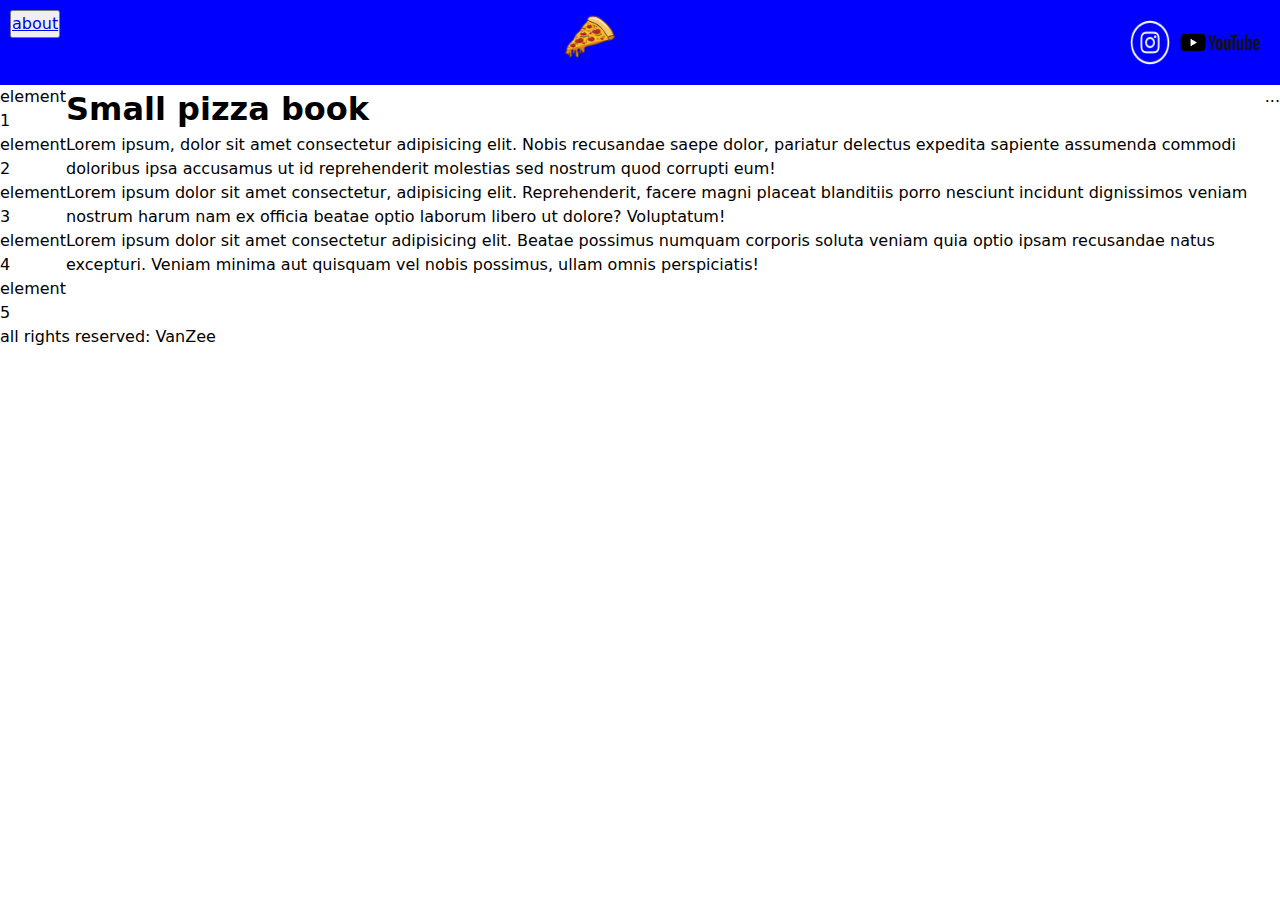
<file: index.html>
<!DOCTYPE html>
<html lang="en">
    <head>
        <meta charset="UTF-8">
        <meta name="viewport" content="width=device-width, initial-scale=1.0">
        <title>Pizza book</title>
        <link rel="stylesheet" href="styles.css">
    </head>

    <body>
        <div class="header">
            <div class="about">
                <button><a href="about.html">about</a></button>
            </div>

            <div class="logo">
                <img src="/imgs/pizza_logo.png" height="auto" width="80px">
            </div>

            <div class="links">
                <img class="insta-logo" src="/imgs/Instagram_logo.png" width="40px">
                <img class="yt-logo" src="/imgs/Black-YouTube-logo.png" width="80px">
            </div>
        </div>

        <div class="mid-section">

            <div class="sidebar-left">
                <ul>
                    <li>element 1</li>
                    <li>element 2</li>
                    <li>element 3</li>
                    <li>element 4</li>
                    <li>element 5</li>
                </ul>
            </div>

            
            <div class="content">
                <h1>Small pizza book</h1>
                <div class="pizza-box-content">
                    <div class="left-box">
                        <p>Lorem ipsum, dolor sit amet consectetur adipisicing elit. Nobis recusandae saepe dolor, pariatur delectus expedita sapiente assumenda commodi doloribus ipsa accusamus ut id reprehenderit molestias sed nostrum quod corrupti eum!</p>
                        <img>
                    </div>
                    <div class="mid-box">
                        <p>Lorem ipsum dolor sit amet consectetur, adipisicing elit. Reprehenderit, facere magni placeat blanditiis porro nesciunt incidunt dignissimos veniam nostrum harum nam ex officia beatae optio laborum libero ut dolore? Voluptatum!</p>
                        <img>
                    </div>
                    <div class="right-box">
                        <p>Lorem ipsum dolor sit amet consectetur adipisicing elit. Beatae possimus numquam corporis soluta veniam quia optio ipsam recusandae natus excepturi. Veniam minima aut quisquam vel nobis possimus, ullam omnis perspiciatis!</p>
                        <img>
                    </div>
                </div>

            </div>

            <div class="sidebar-right">
                ...
            </div>
            

        </div>

        <div class="footer">
            <p>all rights reserved: VanZee</p>
        </div>

        
    </body>
</html>
</file>
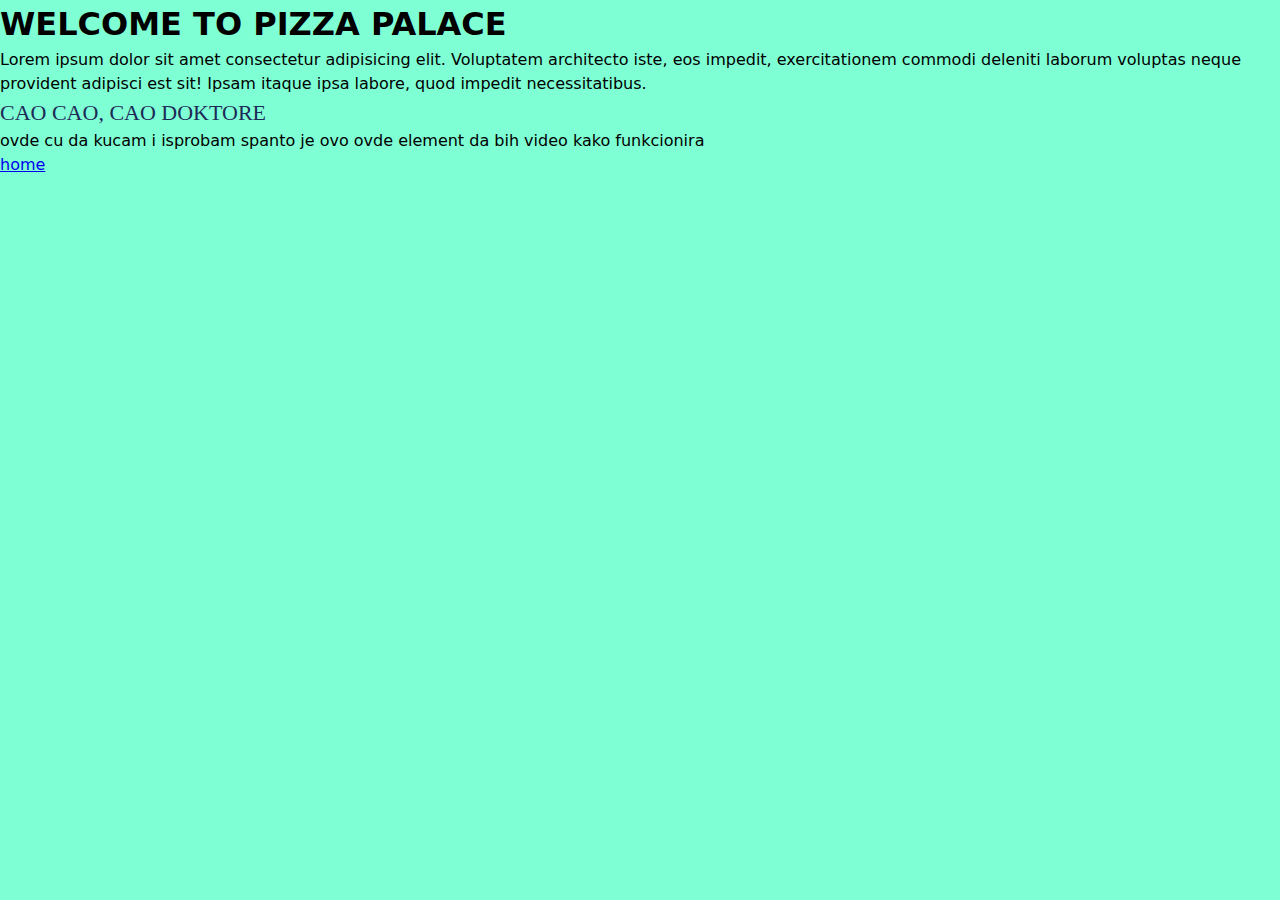
<file: about.html>
<!DOCTYPE html>
<html lang="en">
<head>

    <style>
        div {
            color: rgb(28, 42, 87);
            font-family: 'Times New Roman', Times, serif;
            font-size: 22px;
        }
    </style>
    
    <meta charset="UTF-8">
    <meta name="viewport" content="width=device-width, initial-scale=1.0">
    <title>Document</title>
    <link rel="stylesheet" href="styles-about.css">
</head>
<body>
    <h1>WELCOME TO PIZZA PALACE</h1>
    <p>Lorem ipsum dolor sit amet consectetur adipisicing elit. Voluptatem architecto iste, eos impedit, exercitationem commodi deleniti laborum voluptas neque provident adipisci est sit! Ipsam itaque ipsa labore, quod impedit necessitatibus.</p>
    <div>CAO CAO, CAO DOKTORE </div>
    <p>ovde cu da kucam i isprobam span<span class="box">to je ovo ovde</span> element da bih video kako funkcionira</p>
    <a href="/index.html">home</a>
</html>
</file>
<file: styles.css>
html {
    box-sizing: border-box;
}

*,
*::before,
*::after {
    box-sizing: inherit;
}

* {
    margin: 0;
    padding: 0;
}

body {
    line-height: 1.5;
    font-family: system-ui, -apple-system, BlinkMacSystemFont, 'Segoe UI', Roboto, Oxygen, Ubuntu, Cantarell, 'Open Sans', 'Helvetica Neue', sans-serif;

}

img,
picture,
video,
canvas,
svg {
    max-width: 100%;
    display: block;
}

input,
button,
textarea,
select {
    font: inherit;
}

p,
h1, h2, h3, h4, h5, h6 {
    overflow-wrap: break-word;
}

#root, #__next {
    isolation: isolate;
}

.header {
    display: flex;
    justify-content: space-between;
    padding: 10px;
    background-color: blue;
}

.links {
    display: flex;
    justify-content: space-between;
    margin: 10px
}

.insta-logo {
    margin-right: 10px;
}

.mid-section {
    display: flex;
    flex: 1;
    justify-content: space-between;
}

.sidebar-left.sidebar-right {
    background-color: rgb(80, 137, 187);
}
</file>
<file: styles-about.css>
html {
    background-color: aquamarine;
    box-sizing: border-box;
}

*,
*::before,
*::after {
    box-sizing: inherit;
}

* {
    margin: 0;
    padding: 0;
}

body {
    line-height: 1.5;
    font-family: system-ui, -apple-system, BlinkMacSystemFont, 'Segoe UI', Roboto, Oxygen, Ubuntu, Cantarell, 'Open Sans', 'Helvetica Neue', sans-serif;

}

img,
picture,
video,
canvas,
svg {
    max-width: 100%;
    display: block;
}

input,
button,
textarea,
select {
    font: inherit;
}

p,
h1, h2, h3, h4, h5, h6 {
    overflow-wrap: break-word ;
}

#root, #__next {
    isolation: isolate;
}
</file>
